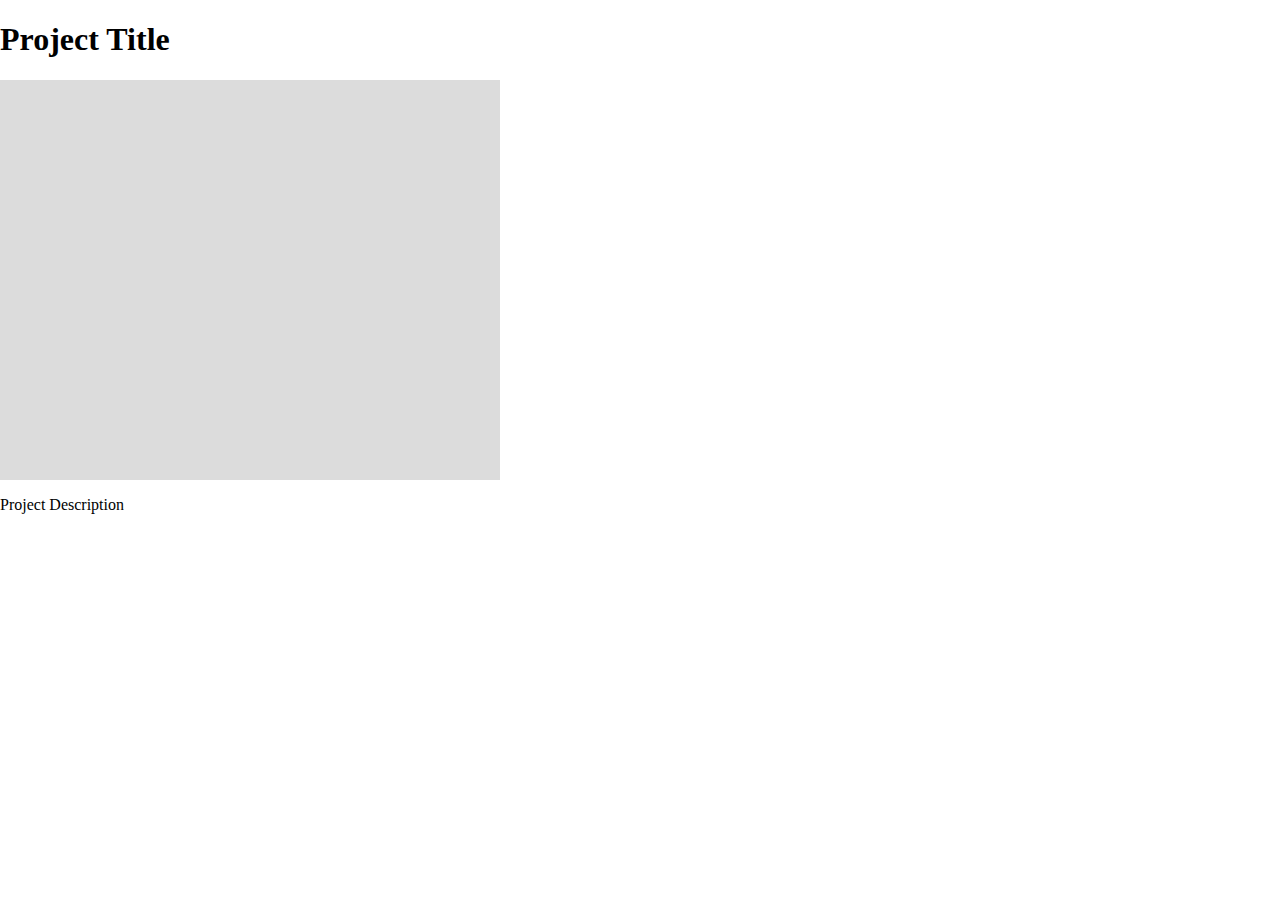
<file: _blank-template/index.html>
<!DOCTYPE html>
<html lang="en">

<head>
  <meta charset="utf-8" />
  <meta name="viewport" content="width=device-width, initial-scale=1.0">

  <title>CCLab Project</title>

  <link rel="stylesheet" type="text/css" href="style.css">

  <script src="libraries/p5.min.js"></script>
  <!-- Uncomment the line below if you use audio. -->
  <!-- <script src="libraries/p5.sound.min.js"></script> -->
</head>

<body>

  <h1>Project Title</h1>

  <!-- the following div will contain the p5 canvas. -->
  <div id="canvasContainer"></div>

  <p>Project Description</p>

  <!-- the script tag below should always be at the bottom, right before the closing body tag -->
  <script src="sketch.js"></script>
</body>

</html>
</file>
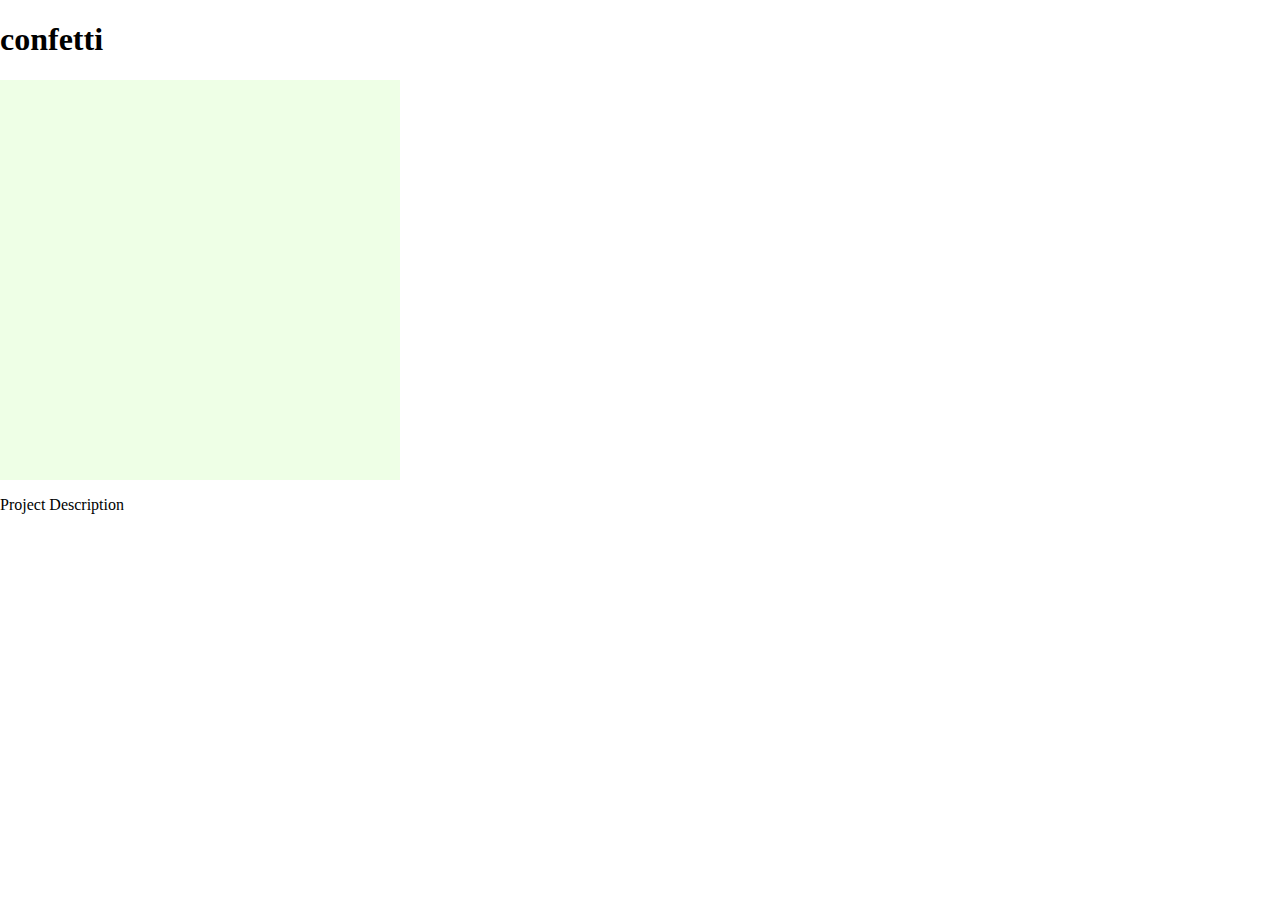
<file: confetti/index.html>
<!DOCTYPE html>
<html lang="en">

<head>
  <meta charset="utf-8" />
  <meta name="viewport" content="width=device-width, initial-scale=1.0">

  <title>CCLab Project</title>

  <link rel="stylesheet" type="text/css" href="style.css">

  <script src="libraries/p5.min.js"></script>
  <!-- Uncomment the line below if you use audio. -->
  <!-- <script src="libraries/p5.sound.min.js"></script> -->
</head>

<body>

  <h1>confetti</h1>

  <!-- the following div will contain the p5 canvas. -->
  <div id="canvasContainer"></div>

  <p>Project Description</p>

  <!-- the script tag below should always be at the bottom, right before the closing body tag -->
  <script src="sketch.js"></script>
</body>

</html>
</file>
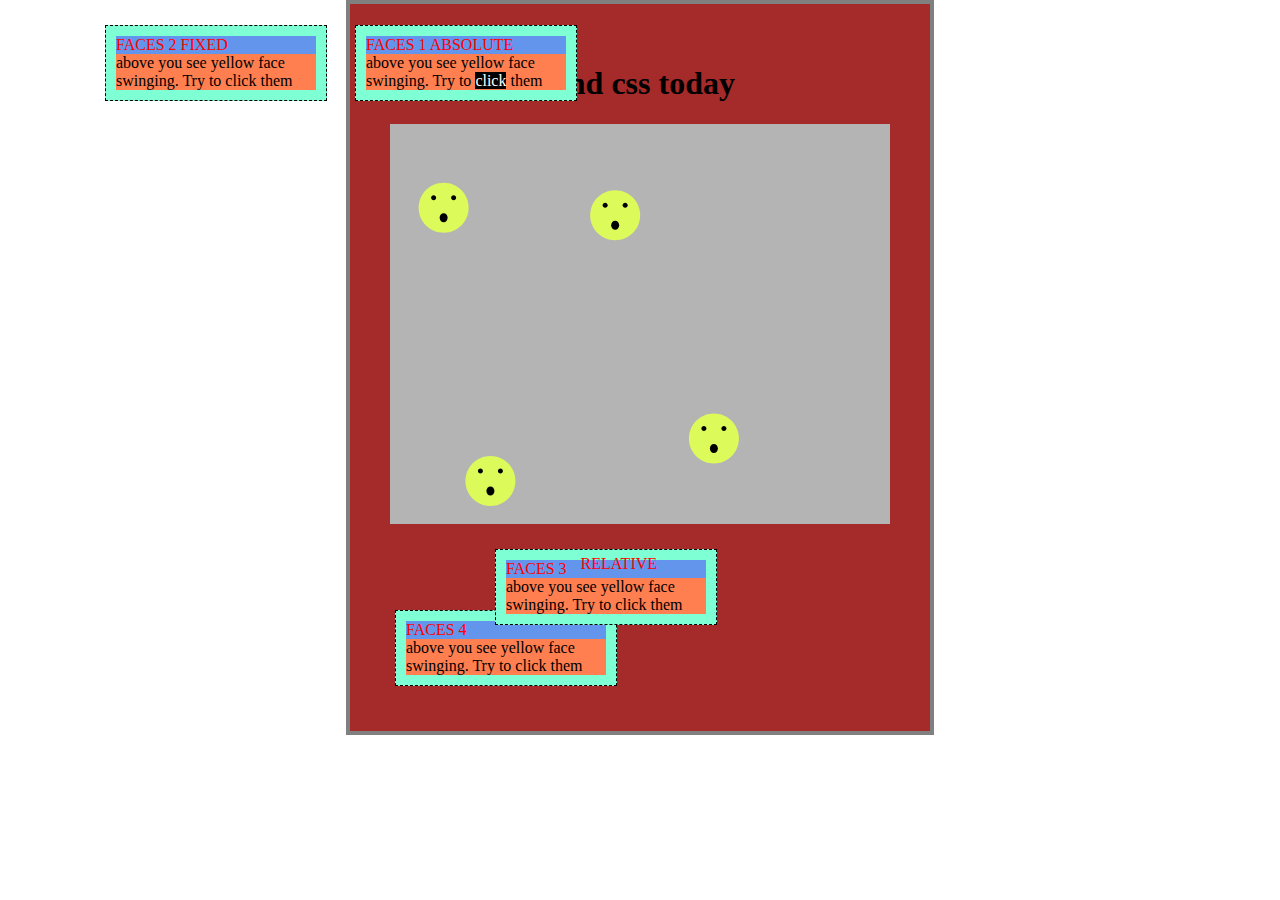
<file: interactionObjectAndCSS/index.html>
<!DOCTYPE html>
<html lang="en">

<head>
  <meta charset="utf-8" />
  <meta name="viewport" content="width=device-width, initial-scale=1.0">

  <title>CCLab Project</title>

  <link rel="stylesheet" type="text/css" href="style.css">

  <script src="libraries/p5.min.js"></script>
  <!-- Uncomment the line below if you use audio. -->
  <!-- <script src="libraries/p5.sound.min.js"></script> -->
</head>

<body>
  
  <div id="mainWrappper"> 
  <h1>Doing html and css today</h1>

  <!-- the following div will contain the p5 canvas. -->
  <div id="canvasContainer"></div>
  
  <div class="textBox box1">
  <p class="miniHeadline">FACES 1 ABSOLUTE</p>
  <p>above you see yellow face swinging. Try to <span class="specialHighlight">click</span> them</p>
</div>

<div class="textBox box2">
  <p class="miniHeadline">FACES 2 FIXED</p>
  <p>above you see yellow face swinging. Try to click them</p>
</div>

<div class="textBox box3">
  <p class="miniHeadline">FACES 3 <span class="relativeDescription">RELATIVE</span></p>
  <p>above you see yellow face swinging. Try to click them</p>
</div>

<div class="textBox box4">
  <p class="miniHeadline">FACES 4</p>
  <p>above you see yellow face swinging. Try to click them</p>
</div>


  <!-- the script tag below should always be at the bottom, right before the closing body tag -->
  <script src="sketch.js"></script>
</div>
</body>

</html>
</file>
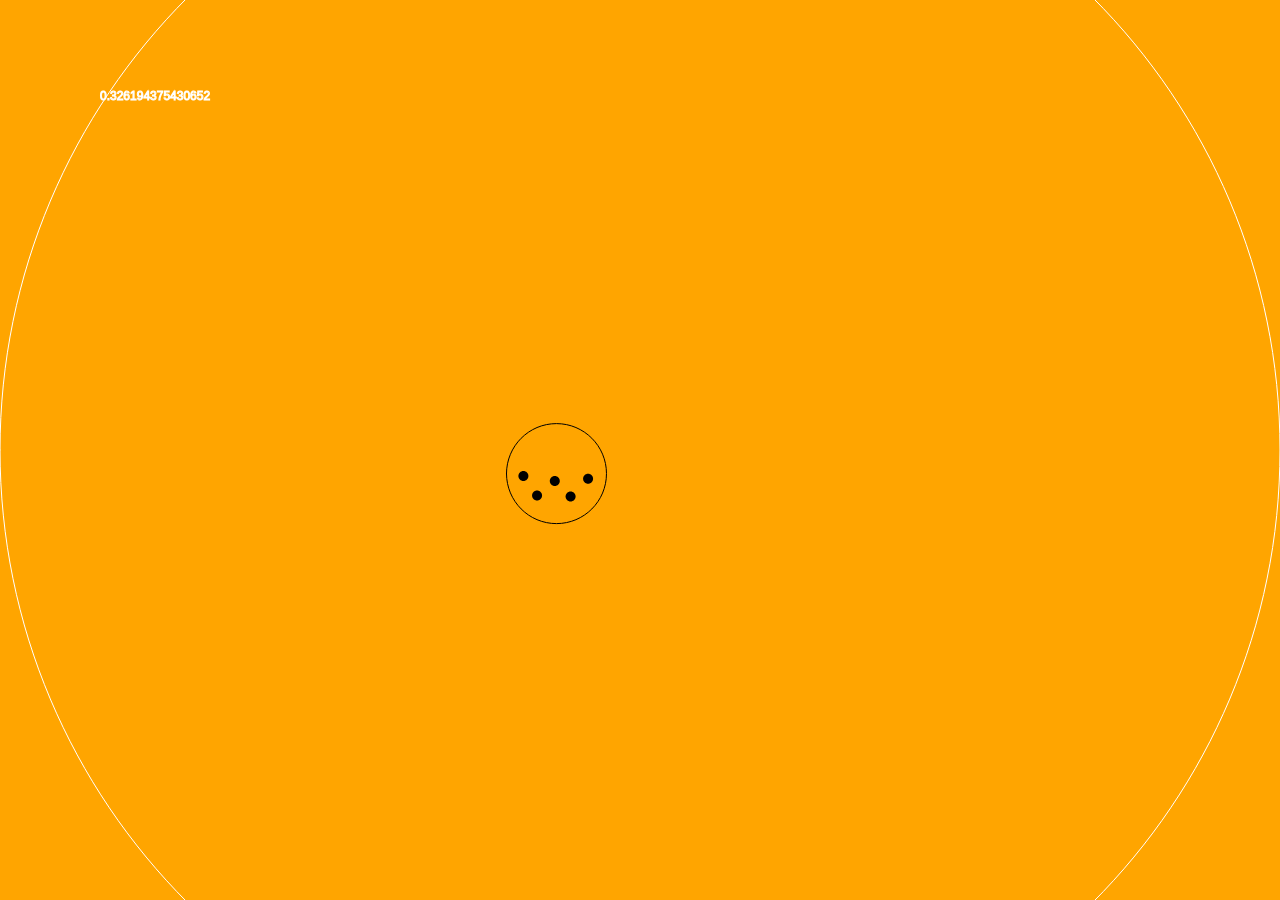
<file: intereactionClasses/index.html>
<!DOCTYPE html>
<html lang="en">

<head>
  <meta charset="utf-8" />
  <meta name="viewport" content="width=device-width, initial-scale=1.0">

  <title>CCLab Project</title>

  <link rel="stylesheet" type="text/css" href="style.css">

  <script src="libraries/p5.min.js"></script>
  <!-- Uncomment the line below if you use audio. -->
  <!-- <script src="libraries/p5.sound.min.js"></script> -->
</head>

<body>

  <!-- <h1>Project Title</h1> -->

  <!-- the following div will contain the p5 canvas. -->
  <div id="canvasContainer"></div>

  <!-- <p>Project Description</p> -->

  <!-- the script tag below should always be at the bottom, right before the closing body tag -->
  <script src="sketch.js"></script>
</body>

</html>
</file>
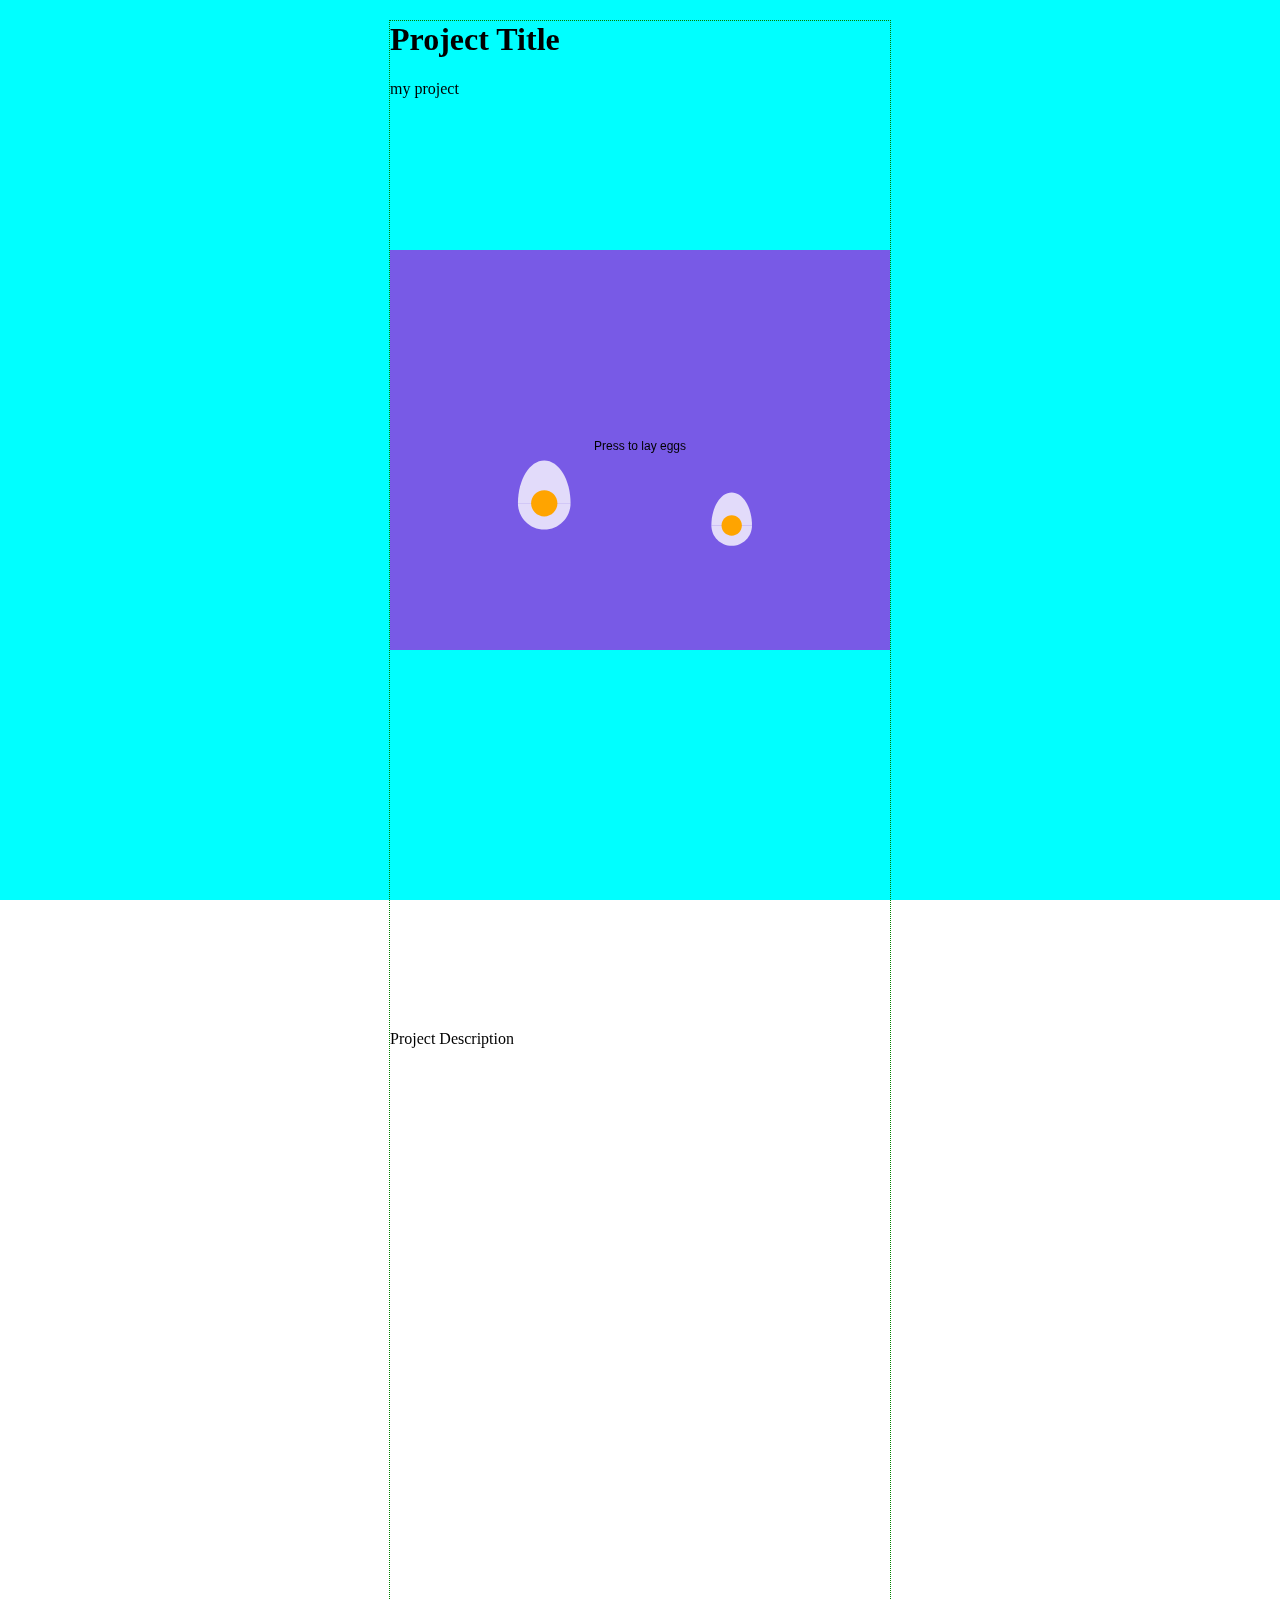
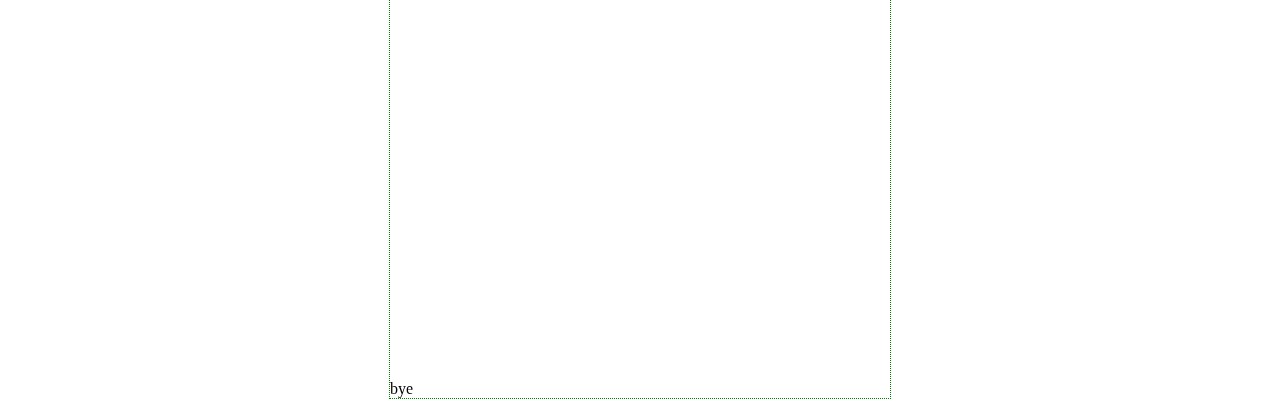
<file: objectArrays copy/index.html>
<!DOCTYPE html>
<html lang="en">

<head>
  <meta charset="utf-8" />
  <meta name="viewport" content="width=device-width, initial-scale=1.0">

  <title>CCLab Project</title>

  <link rel="stylesheet" type="text/css" href="style.css">

  <script src="libraries/p5.min.js"></script>
  <!-- Uncomment the line below if you use audio. -->
  <!-- <script src="libraries/p5.sound.min.js"></script> -->
</head>

<body>

  

  <!-- the following div will contain the p5 canvas. -->
  <div id="canvasContainer"></div>
  <div class="textBox">
    <h1>Project Title</h1>
    <p>my project </p>
    <div class="spacer"></div>
    <p>Project Description</p>
    <div class="spacer"></div>
    <p>bye</p>
  </div>
  

  <!-- the script tag below should always be at the bottom, right before the closing body tag -->
  <script src="sketch.js"></script>
</body>

</html>
</file>
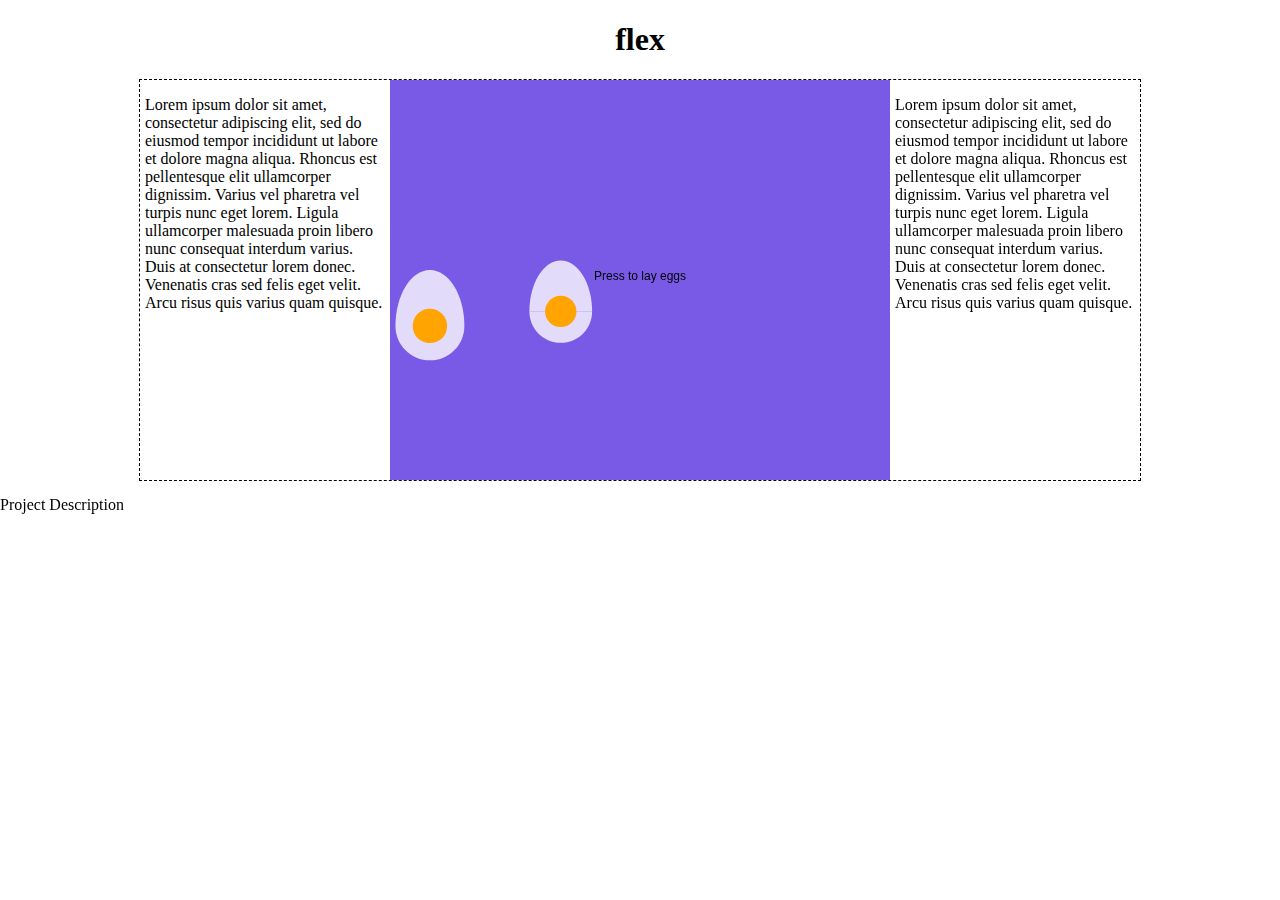
<file: objectArrays_flex/index.html>
<!DOCTYPE html>
<html lang="en">

<head>
  <meta charset="utf-8" />
  <meta name="viewport" content="width=device-width, initial-scale=1.0">

  <title>CCLab Project</title>

  <link rel="stylesheet" type="text/css" href="style.css">

  <script src="libraries/p5.min.js"></script>
  <!-- Uncomment the line below if you use audio. -->
  <!-- <script src="libraries/p5.sound.min.js"></script> -->
</head>

<body>

  <h1>flex</h1>
  <div id="mainFlexContainer">
  <p class="intro">Lorem ipsum dolor sit amet, consectetur adipiscing elit, sed do eiusmod tempor incididunt ut labore et dolore magna aliqua. Rhoncus est pellentesque elit ullamcorper dignissim. Varius vel pharetra vel turpis nunc eget lorem. Ligula ullamcorper malesuada proin libero nunc consequat interdum varius. Duis at consectetur lorem donec. Venenatis cras sed felis eget velit. Arcu risus quis varius quam quisque.</p>

  <!-- the following div will contain the p5 canvas. -->
  <div id="canvasContainer"></div>
  <p class="credits">Lorem ipsum dolor sit amet, consectetur adipiscing elit, sed do eiusmod tempor incididunt ut labore et dolore magna aliqua. Rhoncus est pellentesque elit ullamcorper dignissim. Varius vel pharetra vel turpis nunc eget lorem. Ligula ullamcorper malesuada proin libero nunc consequat interdum varius. Duis at consectetur lorem donec. Venenatis cras sed felis eget velit. Arcu risus quis varius quam quisque.</p>
</div>
  <p>Project Description</p>


  <!-- the script tag below should always be at the bottom, right before the closing body tag -->
  <script src="sketch.js"></script>
</body>

</html>
</file>
<file: _blank-template/style.css>
html, body {
  margin: 0;
  padding: 0;
}

canvas {
  display: block;
}
</file>
<file: confetti/style.css>
html, body {
  margin: 0;
  padding: 0;
}

canvas {
  display: block;
}
</file>
<file: interactionObjectAndCSS/style.css>
html, body {
  margin: 0;
  padding: 0;
}

canvas {
  display: block;
}
.textBox p{
  background-color: coral;
  margin: 0;
}
.textBox .miniHeadline{
  color:red;
  background-color: cornflowerblue;
}
.specialHighlight{
  color: white;
  background-color: black;
}
.textBox{
  background-color: aquamarine;
  width: 200px;
  border: black 1px dashed;
  padding: 10px;
  margin: 5px

}
.box1{
  position: absolute;
  left: 350px;
  top: 20px;
}

.box2{
  position: fixed;
  left: 100px;
  top: 20px;
}

.box3{
  position: relative;
  left: 100px;
  top: 20px;
}

.relativeDescription{
  position: relative;
  left :10px;
  top: -5px;
}

#mainWrappper{
  background-color: brown;
  width: 500px;
  border: 4px gray solid;
  margin: auto;
  padding: 40px;
}
</file>
<file: intereactionClasses/style.css>
html, body {
  margin: 0;
  padding: 0;
}

canvas {
  display: block;
}
</file>
<file: objectArrays copy/style.css>
html, body {
  margin: 0;
  padding: 0;
}

canvas {
  display: block;
}

#canvasContainer{
  position: fixed;
  z-index: -1;
  top:0;
  left:0;
  background-color: aqua;
  width:100%;
  height:100vh;   /* view point height */
  display: flex;
  justify-content: center;
  align-items: center;
}

.textBox{
  width: 500px;
  margin: auto;
  outline: green 1px dotted;
}


.spacer{
  width:100%;
  height: 900px;
}
</file>
<file: objectArrays_flex/style.css>
html, body {
  margin: 0;
  padding: 0;
}

canvas {
  display: block;
}

h1{
  text-align: center;
}

#mainFlexContainer{
  display: flex;
  outline: 1px dashed black;
  flex-direction: row;

  width:100%;
  max-width:1000px;
  margin:auto;
}

#mainFlexContainer p{
  padding-left: 5px;
  padding-right: 5px;
}

/* allows us to specify some style that only apply at certain browser window */
@media (max-width: 800px) {
  /* CSS rules */
  #mainFlexContainer{
    flex-direction: column;
    max-width: 500px;
  }
  #canvasContainer{
    order:1;
  }
  .intro{
    order:2;
  }
  .credits{
    order:3;
  }
}
</file>
